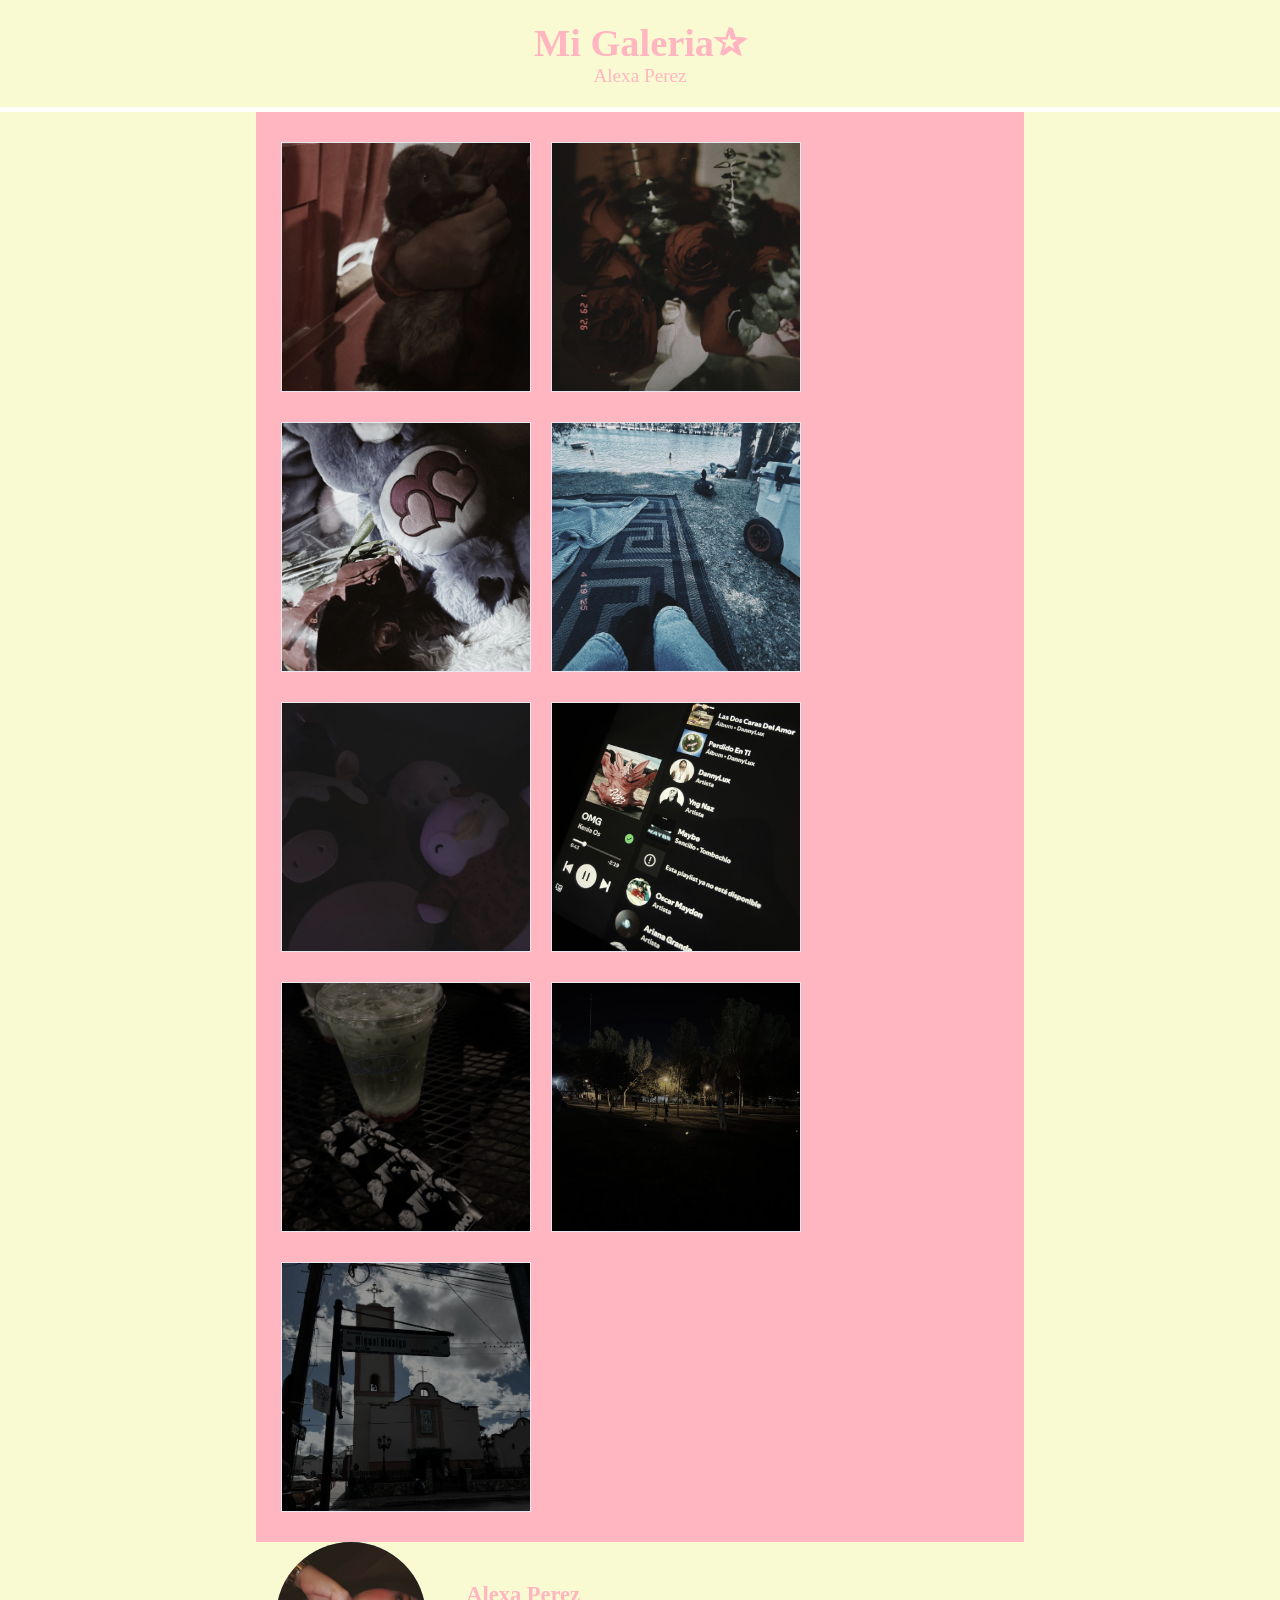
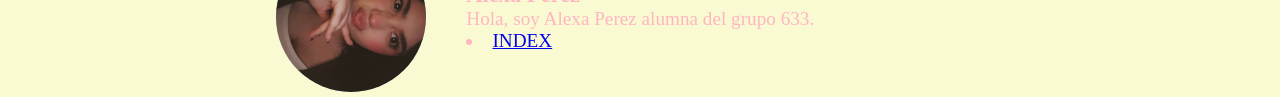
<file: parcial2/galeria/index.html>
<!DOCTYPE html>
<html>
<head>
	<meta charset="utf-8">
	<meta name="viewport" content="width=device-width, initial-scale=1">
	<title>Mi Galeria- Perez Alexa- 633</title>

    <link rel="stylesheet" type="text/css" href="estilos/galeria.css">
</head>
<body>

	<header>
     <div class="presentacion">
         <h1>Mi Galeria✰</h1>
         <p>Alexa Perez</p>
     </div>   
    </header>

	<main>
		
		<section class="galeria">

         <div class="foto">
         	<img src="img/foto1.jpg">
         </div>

         <div class="foto">
         	<img src="img/foto2.jpg">
         </div>

         <div class="foto">
         	<img src="img/foto3.jpg">
         </div>

         <div class="foto">
         	<img src="img/foto4.jpg">
         </div>

         <div class="foto">
         	<img src="img/foto5.jpg">
         </div>

         <div class="foto">
         	<img src="img/foto6.jpg">
         </div>

         <div class="foto">
         	<img src="img/foto7.jpg">
         </div>

         <div class="foto">
         	<img src="img/foto8.jpg">
         </div>

         <div class="foto">
         	<img src="img/foto9.png">
         </div>

		</section>

	</main>

	<footer>
     <section class="presentacion">
         <div class="foto">
             <img src="img/foto11.jpg">
         </div>

         <div class="texto">
             <h3>Alexa Perez</h3>
             <p>Hola, soy Alexa Perez alumna del grupo 633.</p>

              <li><a href="../../index.html">INDEX</a></li>

         </div>
     </section>   
    </footer>

</body>
</html>
</file>
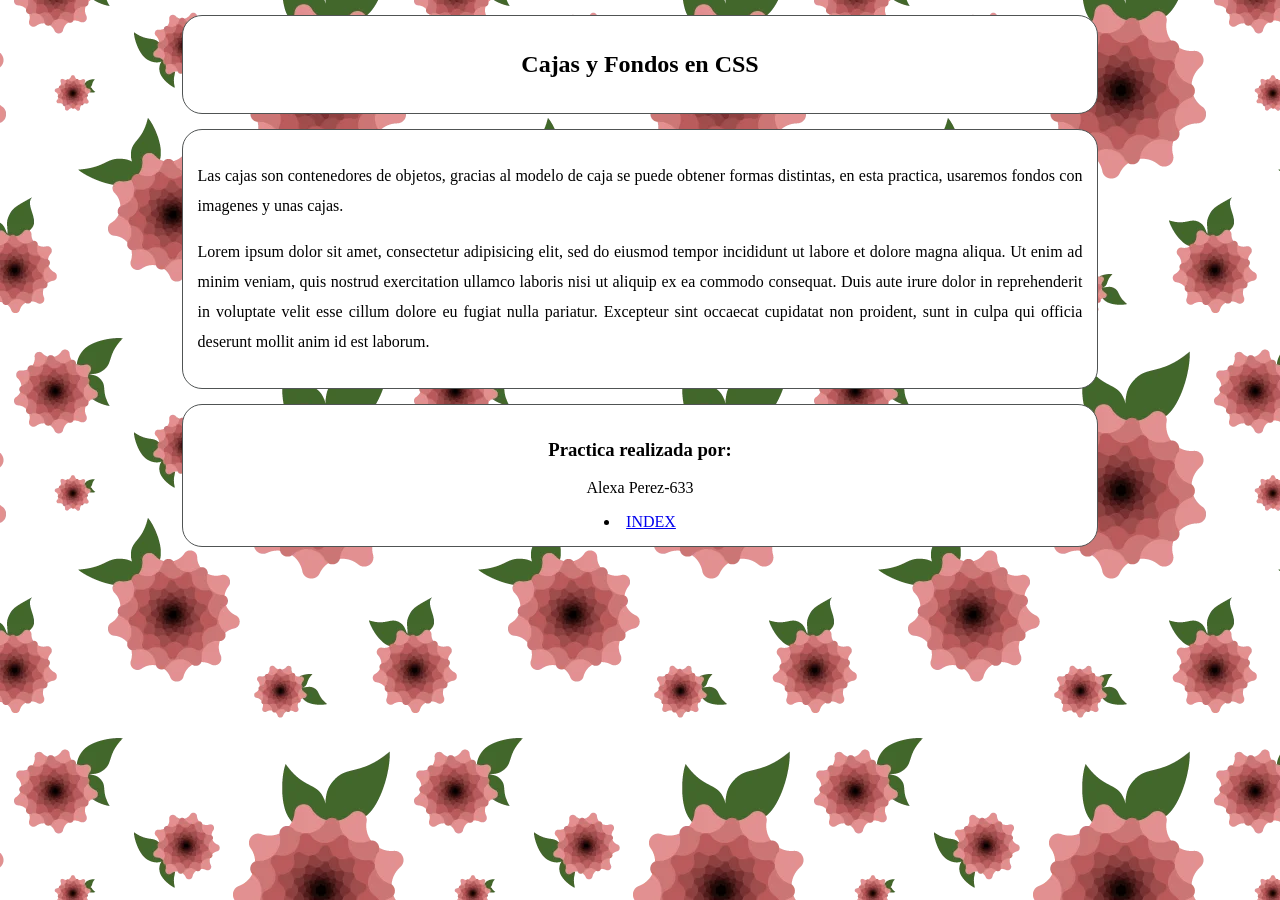
<file: parcial2/practica6/index.html>
<!DOCTYPE html>
<html>
<head>
	<meta charset="utf-8">
	<meta name="viewport" content="width=device-width, initial-scale=1">
	<title>Fondos con CSS-Alexa Perez 633</title>
	<link rel="stylesheet" type="text/css" href="estilos/fondo.css">
</head>
<body>

	<div class="inicio">

		<h2>Cajas y Fondos en CSS</h2>
		
	</div>

	<div class="principal">
		<p>Las cajas son contenedores de objetos, gracias al modelo de caja se puede obtener formas distintas, en esta practica, usaremos fondos con imagenes y unas cajas.</p>

		<p>Lorem ipsum dolor sit amet, consectetur adipisicing elit, sed do eiusmod
		tempor incididunt ut labore et dolore magna aliqua. Ut enim ad minim veniam,
		quis nostrud exercitation ullamco laboris nisi ut aliquip ex ea commodo
		consequat. Duis aute irure dolor in reprehenderit in voluptate velit esse
		cillum dolore eu fugiat nulla pariatur. Excepteur sint occaecat cupidatat non
		proident, sunt in culpa qui officia deserunt mollit anim id est laborum.</p>

	</div>

	<div class="pie">
		<h3>Practica realizada por:</h3>
		<p>Alexa Perez-633</p>
		<li><a href="../../index.html">INDEX</a></li>

	</div>

 
</body>
</html>
</file>
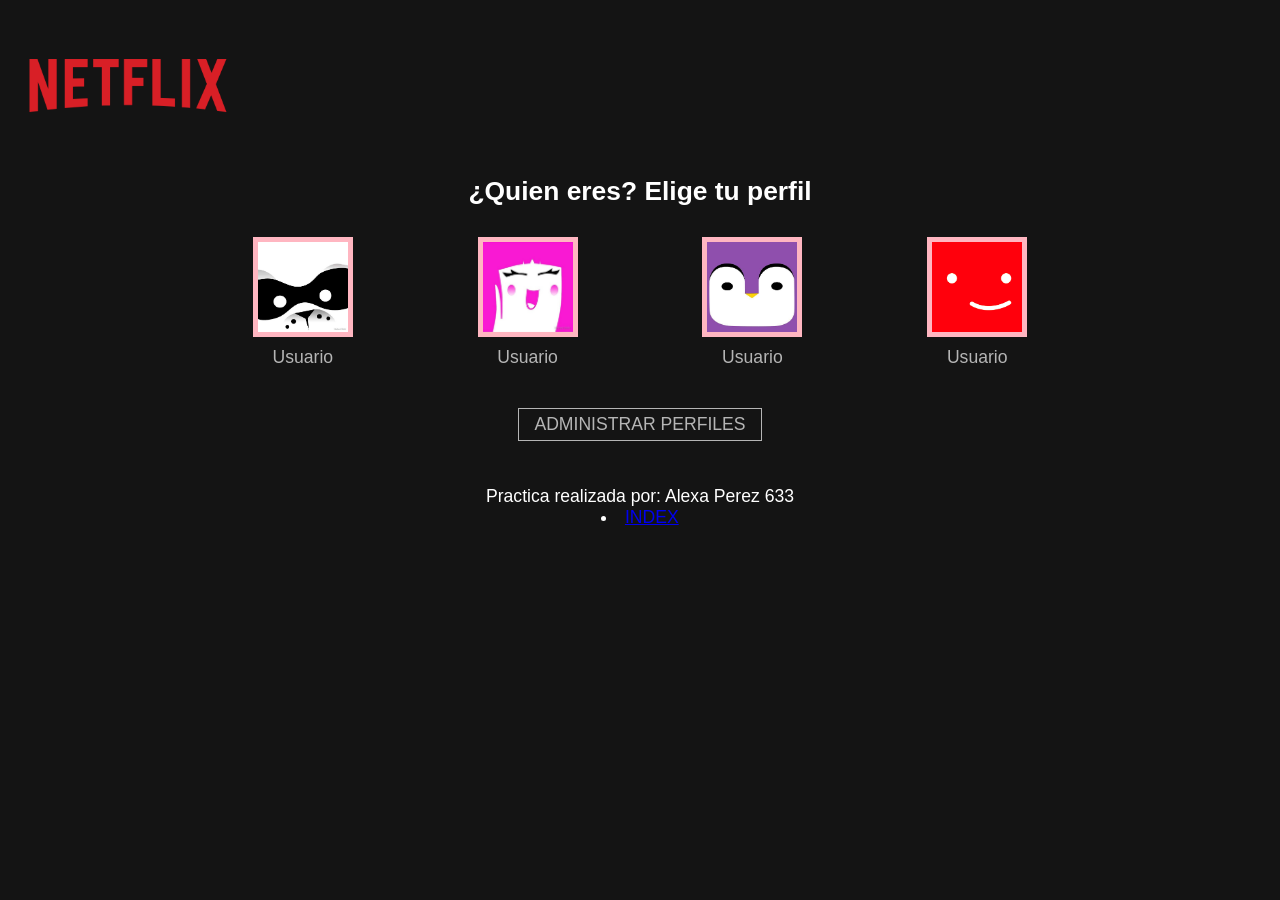
<file: parcial3/netflix/index.html>
<!DOCTYPE html>
<html>
<head>
	<meta charset="utf-8">
	<meta name="viewport" content="width=device-width, initial-scale=1">
	<title>Netflix</title>
	<link rel="stylesheet" type="text/css" href="estilos/estilos.css">

	<link rel="icon"  href="img/n.png">
</head>
<body>
	<header>
		<menu>
			<div class="logo">
				<img src="img/netflix.png">
			</div>
		</menu>
	</header>
	<main>
		<div class="contenedor">
			<div class="texto">
				<h2> ¿Quien eres? Elige tu perfil</h2>
			</div>
			<div class="perfiles">
				<div class="cuenta">
					<div class="foto">
						<img src="img/foto4.jpg">
					</div>
					<div class="nombre">
						<p>Usuario</p>
					</div>
				</div>
				<div class="cuenta">
					<div class="foto">
						<img src="img/foto1.jpg">
					</div>
					<div class="nombre">
						<p>Usuario</p>
					</div>
				</div>
				<div class="cuenta">
					<div class="foto">
						<img src="img/foto2.jpg">
					</div>
					<div class="nombre">
						<p>Usuario</p>
					</div>
				</div>
				<div class="cuenta">
					<div class="foto">
						<img src="img/foto3.png">
					</div>
					<div class="nombre">
						<p>Usuario</p>
					</div>
				</div>

			</div>
			<div class="configuracion">
				<a href="">ADMINISTRAR PERFILES</a>
			</div>

		</div>
	</main>
	<footer>
		<p>Practica realizada por: Alexa Perez 633</p>
		<li><a href="../../index.html">INDEX</a></li>
	</footer>

</body>
</html>
</file>
<file: parcial2/galeria/estilos/galeria.css>
*{
	padding: 0;
	margin: 0;
	box-sizing: border-box;
}

body{
    background: lightgoldenrodyellow;
    color: lightpink;font-family: century gotic;
    font-size: 1.2rem;
}

header{
	text-align: center;
	padding: 20px;
	border-bottom: 5px solid white;
}

main .galeria{
	width: 60%;
	background: lightpink;
	margin: 0 auto;
	padding: 15px;
	display: flex;
	flex-wrap: wrap;
}


.galeria .foto{
	width: 250px;
	height: 250px;
	background: lightpink;
	margin: 15px 10px;
	justify-content: space-evenly;
}

/*aqui acomodaremos las fotos para que entren en su caja*/

 main .foto img{
	width: 100%;
	filter: grayscale(55%);
	border: 1px solid lavender;
}

main .foto img:hover{
	filter: grayscale(0%);
	transition: 0.5s;
	border: 1px solid lavender;
}

footer .presentacion{
	width: 60%;
	margin: 0 auto;
}

footer .foto{
	width: 150px;
	height: 150px;
	background:lightblue;
	border-radius: 100%;
}

footer .foto img{
	width: 100%;
	border-radius: 100%;
}

footer .texto{
	width: 70%;
}



footer .presentacion{
	display: flex;
	justify-content: space-around;
	align-items: center;
}
</file>
<file: parcial2/practica6/estilos/fondo.css>
body{
	background: url("../img/fondo.webp");
	font-family: verdana;
}


div{

	width:70% ;
	background: white;
	margin: 15px auto;
	padding: 15px;
	border-radius: 20px;
	border: 1px solid #505454;

}

div:hover{
	background: black;
	color: white;
}


/*Texto de caja inicio y pie concentrado*/

.inicio, .pie{
	text-align: center;
}

/*Texto de caja principal debe 
tener texto justificado y con
 mayor interlineado*/

 .principal p{
 	text-align: justify;
 	line-height: 30px;
 }
</file>
<file: parcial3/netflix/estilos/estilos.css>
*{
	padding:0 ;
	margin:0 ;
	box-sizing: border-box;
}

.contenedor{
	width: 80%;
	margin: 0 auto;
}

body{
	background: #141414;
	font-family: arial;
	font-size: 1.1rem;
}

header menu .logo img{
	width: 20%;
}


main{
	
}

main .cuenta{
	
	width: 20%;
	margin: 10px; padding: 10px;
}

main .cuenta .foto{
	width: 100px;
	height: 100px;
	background: lightpink;
	margin: 10px auto;
	border: 5px solid transparent;
}


main .cuenta .nombre{
	text-align: center;
	color: #b5b5b5;
}


main .perfiles{
	display: flex;
	justify-content: center;
}


main h2{
	text-align: center;
	color: white;
}


main .cuenta .foto:hover{
	border: 5px solid white;
	transition: 1s;
}


main .configuracion a{
	text-align: center;
	color: #b5b5b5;
	text-decoration: none;
	display: inline-block;
	border: 1px solid #b5b5b5;
	padding: 5px 15px;
}


main .configuracion{
	display: flex;
	justify-content: center;
	margin: 20px;
}


main .configuracion a:hover:{
	color: white;
	border: 1px solid white;
}


footer{
	text-align: center;
	padding: 25px;
	color: white;
}

.cuenta .foto img{
	width: 100%;
	height: 100%;
}
</file>
